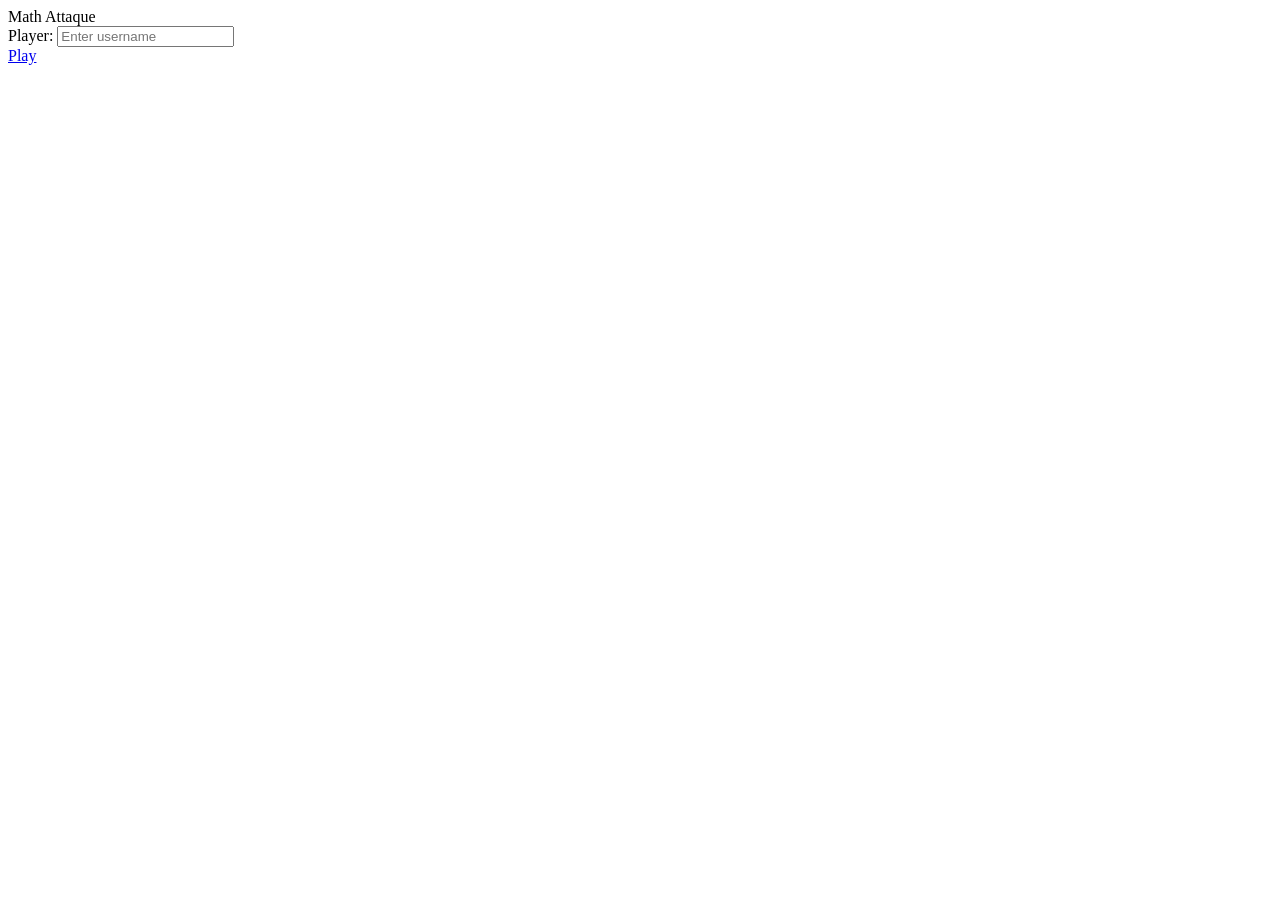
<file: index.html>
<!DOCTYPE html>
<html lang="en">
<head>
  <meta charset="UTF-8">
  <title>Intro</title>
  <link rel="stylesheet" href="style.css">
</head>
<body>
<div class="screen" id="introScreen">
  <div class="grid"></div>
  <video
    id="opening"
    muted
    playsinline
    preload="auto"
    src="Opening Scene (1).mp4">
  </video>
  <video
    id="loading"
    muted
    playsinline
    preload="auto"
    hidden
    src="Loading screen.mp4">
  </video>
</div>
<script src="script.js"></script>
</body>
</html>
</file>
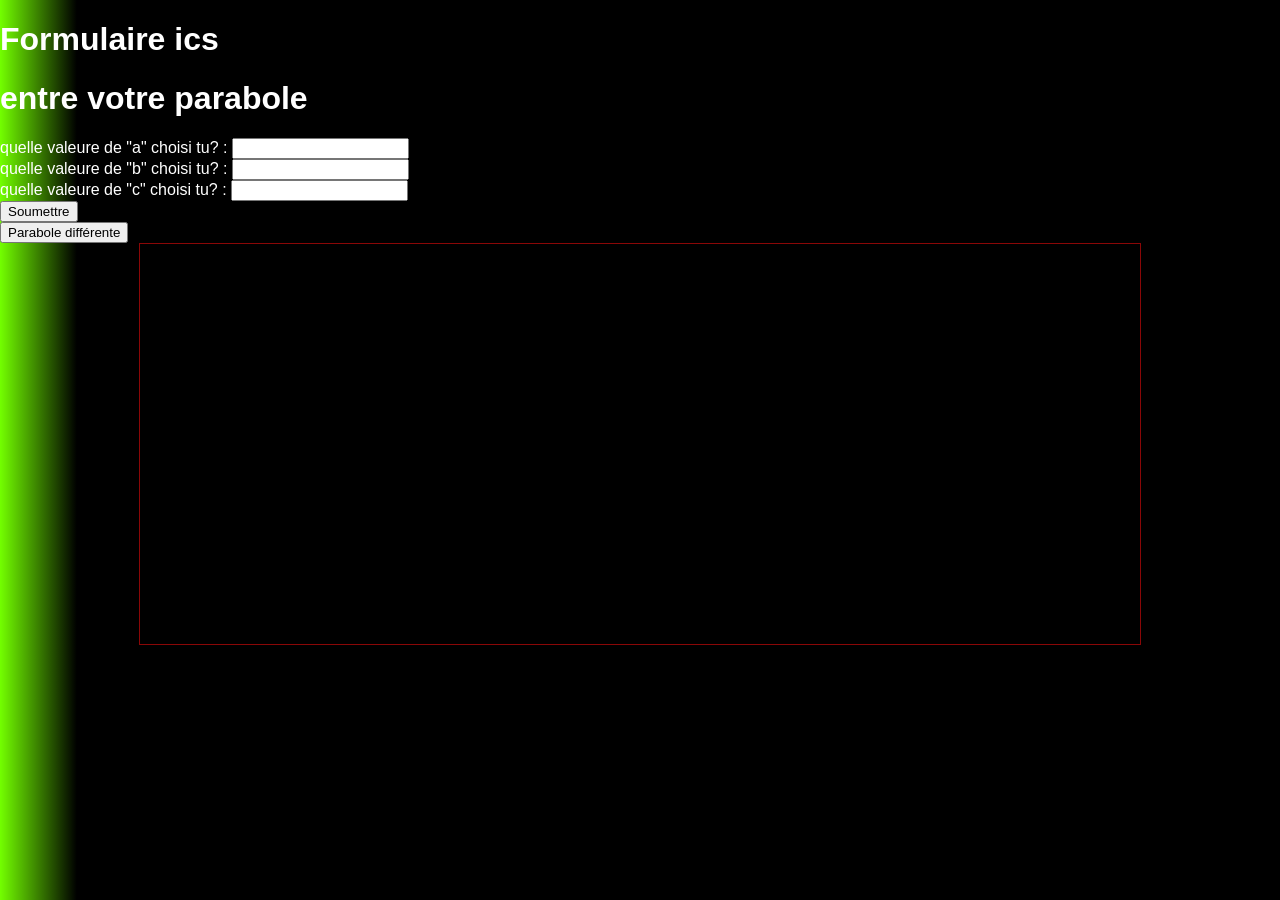
<file: game.html>
<!DOCTYPE html>
<html>
<head>
    <meta charset="utf-8">
    <title>Inscription</title>
    <link rel="stylesheet" href="style.css">

</head>
<body style="background: linear-gradient(90deg,rgb(115, 255, 0) 0%, black 6%); color : white;">
    <form>
        <h1>Formulaire ics</h1>
        <!-- textbox pour le nom de l'élève -->
        <h1>entre votre parabole</h1>

        <label for="a">quelle valeure de "a" choisi tu? : </label>
        <input type="text" id="a">

        <br>

        <label for="b" >quelle valeure de "b" choisi tu? : </label>
        <input type="text" id="b">

        <br>

        <label for="c" >quelle valeure de "c" choisi tu? : </label>
        <input type="text" id="c">

        <br>

        <input type="button" id="btnSoumet" onclick="genereParabole()" class="shade" value="Soumettre">
        <!-- Création d'une section pour l'affichage des résultats -->
        <div id="divAffiche"></div>
        <input type="reset" id="init" onclick="nouvelleparabole()" value="Parabole différente" class="shade" >
        <div id="Ereure"
    </form>
    <center>
        <canvas id="myCanvas" width="1000" height="400" style="border:1px solid rgb(138, 7, 7)"></canvas>
    </center>
    <script src="game.js"></script>
</body>
</html>
</file>
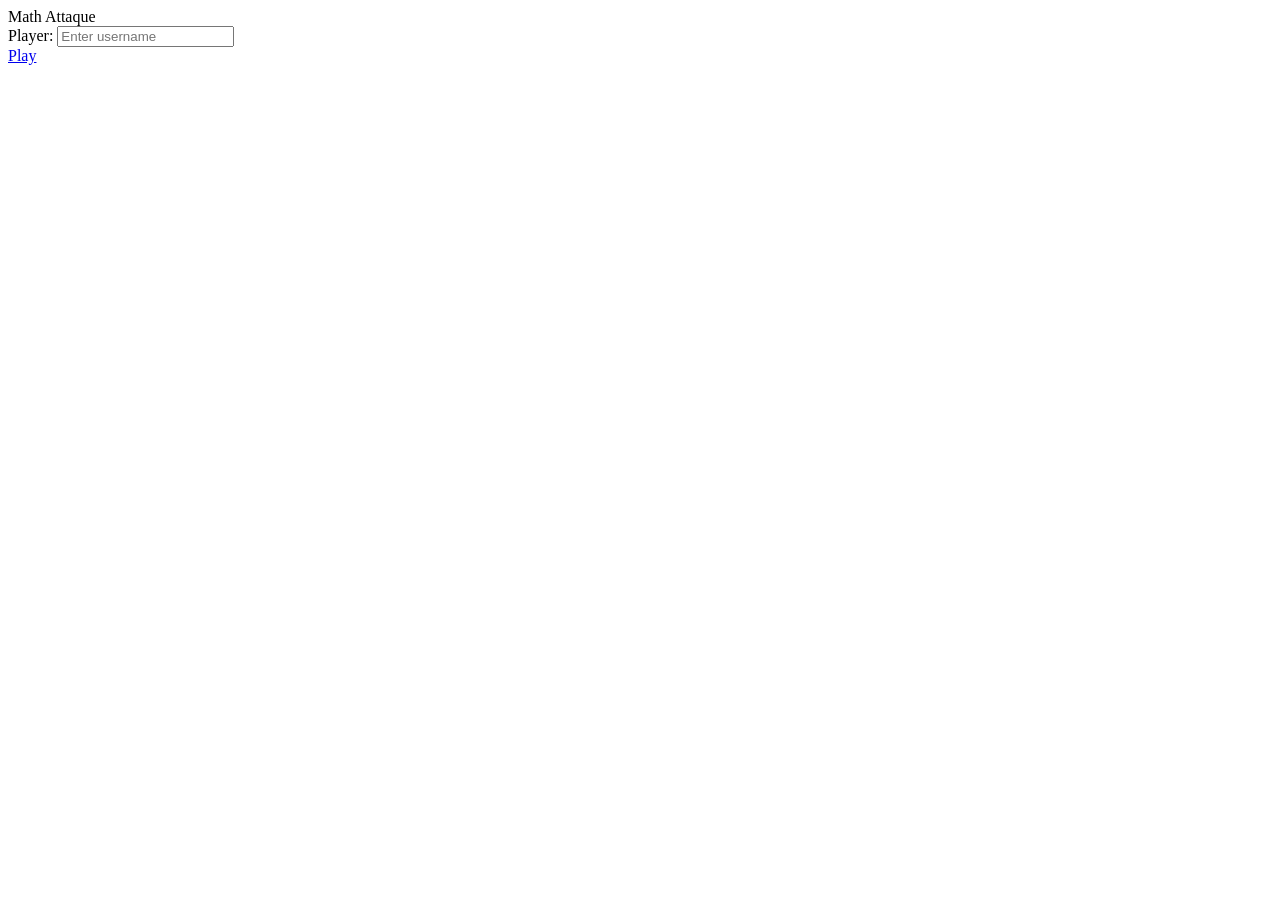
<file: homepage.html>
<!DOCTYPE html>
<html lang="en">
<head>
<meta charset="UTF-8"/>
<title>Math Attaque - Home</title>
<link href="https://fonts.googleapis.com/css?family=Bebas+Neue&display=swap" rel="stylesheet">
</head>
<body>

    <div class="home-content">
        <div class="logo">Math <span class="star">Attaque</span></div>
        
        <div class="username-row">
            <label for="username-input">Player:</label>
            <input id="username-input" type="text" placeholder="Enter username" maxlength="20"> </div>

        <nav class="menu">
            <a href="game.html" class="btn primary">Play</a>
        </nav>
    </div>

</body>
</html>
</file>
<file: style.css>
body{
  margin:0;
  background:black;
  color:white;
  font-family:sans-serif;
}

.screen{
  position:fixed;
  inset:0;
  display:flex;
  justify-content:center;
  align-items:center;
}
.grid{
  position:absolute;
  inset:0;
  background-image:
    linear-gradient(rgba(255,255,255,0.08) 1px, transparent 1px),
    linear-gradient(90deg, rgba(255,255,255,0.08) 1px, transparent 1px);
  background-size:60px 60px;
}
video{
  width:min(700px,90vw);
  z-index:1;
}
canvas{
  border:1px solid red;
  display:block;
  margin:auto;
}
</file>
